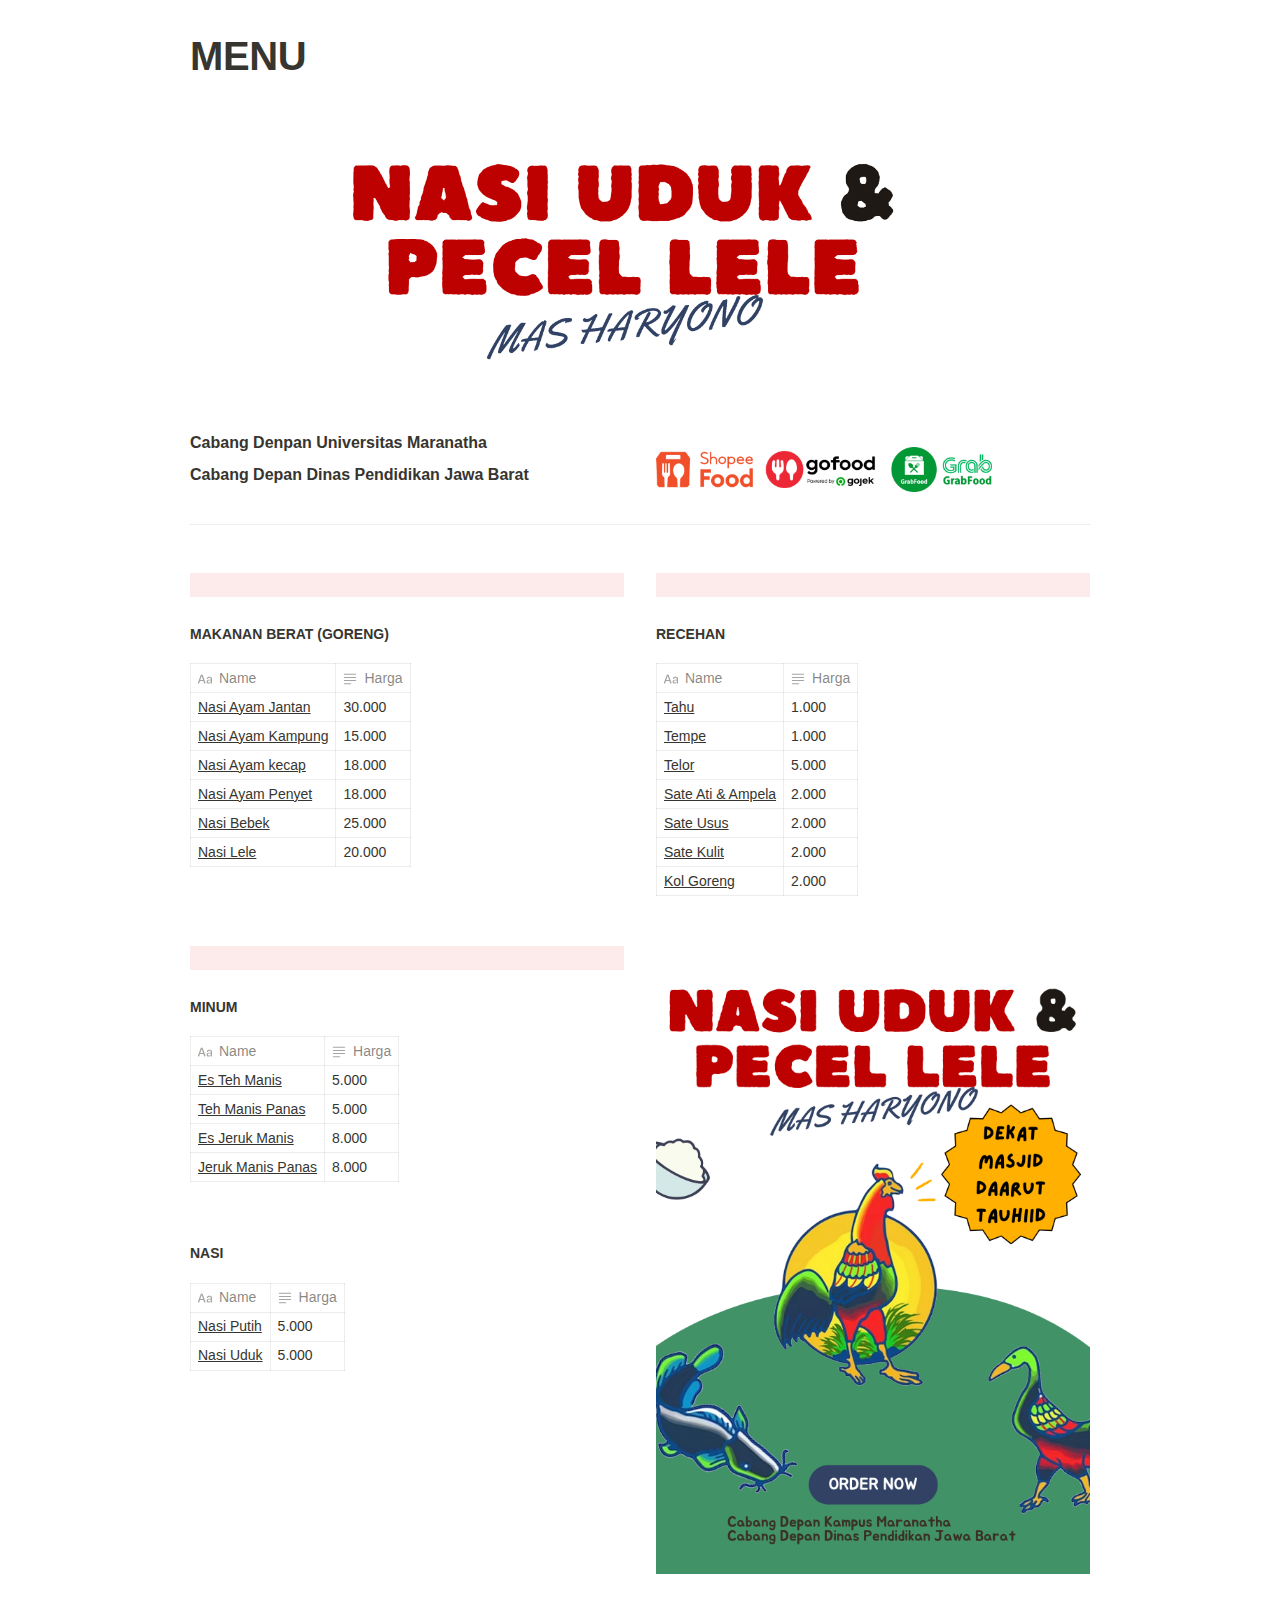
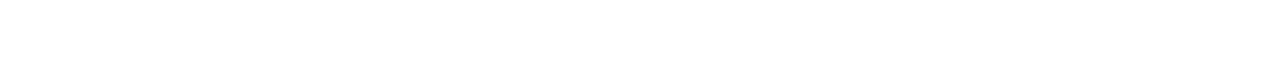
<file: MENU 8d2cb1fc6e0348a18de04d46c4669295.html>
<html><head><meta http-equiv="Content-Type" content="text/html; charset=utf-8"/><title>MENU</title><style>
/* cspell:disable-file */
/* webkit printing magic: print all background colors */
html {
	-webkit-print-color-adjust: exact;
}
* {
	box-sizing: border-box;
	-webkit-print-color-adjust: exact;
}

html,
body {
	margin: 0;
	padding: 0;
}
@media only screen {
	body {
		margin: 2em auto;
		max-width: 900px;
		color: rgb(55, 53, 47);
	}
}

body {
	line-height: 1.5;
	white-space: pre-wrap;
}

a,
a.visited {
	color: inherit;
	text-decoration: underline;
}

.pdf-relative-link-path {
	font-size: 80%;
	color: #444;
}

h1,
h2,
h3 {
	letter-spacing: -0.01em;
	line-height: 1.2;
	font-weight: 600;
	margin-bottom: 0;
}

.page-title {
	font-size: 2.5rem;
	font-weight: 700;
	margin-top: 0;
	margin-bottom: 0.75em;
}

h1 {
	font-size: 1.875rem;
	margin-top: 1.875rem;
}

h2 {
	font-size: 1.5rem;
	margin-top: 1.5rem;
}

h3 {
	font-size: 1.25rem;
	margin-top: 1.25rem;
}

.source {
	border: 1px solid #ddd;
	border-radius: 3px;
	padding: 1.5em;
	word-break: break-all;
}

.callout {
	border-radius: 3px;
	padding: 1rem;
}

figure {
	margin: 1.25em 0;
	page-break-inside: avoid;
}

figcaption {
	opacity: 0.5;
	font-size: 85%;
	margin-top: 0.5em;
}

mark {
	background-color: transparent;
}

.indented {
	padding-left: 1.5em;
}

hr {
	background: transparent;
	display: block;
	width: 100%;
	height: 1px;
	visibility: visible;
	border: none;
	border-bottom: 1px solid rgba(55, 53, 47, 0.09);
}

img {
	max-width: 100%;
}

@media only print {
	img {
		max-height: 100vh;
		object-fit: contain;
	}
}

@page {
	margin: 1in;
}

.collection-content {
	font-size: 0.875rem;
}

.column-list {
	display: flex;
	justify-content: space-between;
}

.column {
	padding: 0 1em;
}

.column:first-child {
	padding-left: 0;
}

.column:last-child {
	padding-right: 0;
}

.table_of_contents-item {
	display: block;
	font-size: 0.875rem;
	line-height: 1.3;
	padding: 0.125rem;
}

.table_of_contents-indent-1 {
	margin-left: 1.5rem;
}

.table_of_contents-indent-2 {
	margin-left: 3rem;
}

.table_of_contents-indent-3 {
	margin-left: 4.5rem;
}

.table_of_contents-link {
	text-decoration: none;
	opacity: 0.7;
	border-bottom: 1px solid rgba(55, 53, 47, 0.18);
}

table,
th,
td {
	border: 1px solid rgba(55, 53, 47, 0.09);
	border-collapse: collapse;
}

table {
	border-left: none;
	border-right: none;
}

th,
td {
	font-weight: normal;
	padding: 0.25em 0.5em;
	line-height: 1.5;
	min-height: 1.5em;
	text-align: left;
}

th {
	color: rgba(55, 53, 47, 0.6);
}

ol,
ul {
	margin: 0;
	margin-block-start: 0.6em;
	margin-block-end: 0.6em;
}

li > ol:first-child,
li > ul:first-child {
	margin-block-start: 0.6em;
}

ul > li {
	list-style: disc;
}

ul.to-do-list {
	padding-inline-start: 0;
}

ul.to-do-list > li {
	list-style: none;
}

.to-do-children-checked {
	text-decoration: line-through;
	opacity: 0.375;
}

ul.toggle > li {
	list-style: none;
}

ul {
	padding-inline-start: 1.7em;
}

ul > li {
	padding-left: 0.1em;
}

ol {
	padding-inline-start: 1.6em;
}

ol > li {
	padding-left: 0.2em;
}

.mono ol {
	padding-inline-start: 2em;
}

.mono ol > li {
	text-indent: -0.4em;
}

.toggle {
	padding-inline-start: 0em;
	list-style-type: none;
}

/* Indent toggle children */
.toggle > li > details {
	padding-left: 1.7em;
}

.toggle > li > details > summary {
	margin-left: -1.1em;
}

.selected-value {
	display: inline-block;
	padding: 0 0.5em;
	background: rgba(206, 205, 202, 0.5);
	border-radius: 3px;
	margin-right: 0.5em;
	margin-top: 0.3em;
	margin-bottom: 0.3em;
	white-space: nowrap;
}

.collection-title {
	display: inline-block;
	margin-right: 1em;
}

.page-description {
    margin-bottom: 2em;
}

.simple-table {
	margin-top: 1em;
	font-size: 0.875rem;
	empty-cells: show;
}
.simple-table td {
	height: 29px;
	min-width: 120px;
}

.simple-table th {
	height: 29px;
	min-width: 120px;
}

.simple-table-header-color {
	background: rgb(247, 246, 243);
	color: black;
}
.simple-table-header {
	font-weight: 500;
}

time {
	opacity: 0.5;
}

.icon {
	display: inline-block;
	max-width: 1.2em;
	max-height: 1.2em;
	text-decoration: none;
	vertical-align: text-bottom;
	margin-right: 0.5em;
}

img.icon {
	border-radius: 3px;
}

.user-icon {
	width: 1.5em;
	height: 1.5em;
	border-radius: 100%;
	margin-right: 0.5rem;
}

.user-icon-inner {
	font-size: 0.8em;
}

.text-icon {
	border: 1px solid #000;
	text-align: center;
}

.page-cover-image {
	display: block;
	object-fit: cover;
	width: 100%;
	max-height: 30vh;
}

.page-header-icon {
	font-size: 3rem;
	margin-bottom: 1rem;
}

.page-header-icon-with-cover {
	margin-top: -0.72em;
	margin-left: 0.07em;
}

.page-header-icon img {
	border-radius: 3px;
}

.link-to-page {
	margin: 1em 0;
	padding: 0;
	border: none;
	font-weight: 500;
}

p > .user {
	opacity: 0.5;
}

td > .user,
td > time {
	white-space: nowrap;
}

input[type="checkbox"] {
	transform: scale(1.5);
	margin-right: 0.6em;
	vertical-align: middle;
}

p {
	margin-top: 0.5em;
	margin-bottom: 0.5em;
}

.image {
	border: none;
	margin: 1.5em 0;
	padding: 0;
	border-radius: 0;
	text-align: center;
}

.code,
code {
	background: rgba(135, 131, 120, 0.15);
	border-radius: 3px;
	padding: 0.2em 0.4em;
	border-radius: 3px;
	font-size: 85%;
	tab-size: 2;
}

code {
	color: #eb5757;
}

.code {
	padding: 1.5em 1em;
}

.code-wrap {
	white-space: pre-wrap;
	word-break: break-all;
}

.code > code {
	background: none;
	padding: 0;
	font-size: 100%;
	color: inherit;
}

blockquote {
	font-size: 1.25em;
	margin: 1em 0;
	padding-left: 1em;
	border-left: 3px solid rgb(55, 53, 47);
}

.bookmark {
	text-decoration: none;
	max-height: 8em;
	padding: 0;
	display: flex;
	width: 100%;
	align-items: stretch;
}

.bookmark-title {
	font-size: 0.85em;
	overflow: hidden;
	text-overflow: ellipsis;
	height: 1.75em;
	white-space: nowrap;
}

.bookmark-text {
	display: flex;
	flex-direction: column;
}

.bookmark-info {
	flex: 4 1 180px;
	padding: 12px 14px 14px;
	display: flex;
	flex-direction: column;
	justify-content: space-between;
}

.bookmark-image {
	width: 33%;
	flex: 1 1 180px;
	display: block;
	position: relative;
	object-fit: cover;
	border-radius: 1px;
}

.bookmark-description {
	color: rgba(55, 53, 47, 0.6);
	font-size: 0.75em;
	overflow: hidden;
	max-height: 4.5em;
	word-break: break-word;
}

.bookmark-href {
	font-size: 0.75em;
	margin-top: 0.25em;
}

.sans { font-family: ui-sans-serif, -apple-system, BlinkMacSystemFont, "Segoe UI", Helvetica, "Apple Color Emoji", Arial, sans-serif, "Segoe UI Emoji", "Segoe UI Symbol"; }
.code { font-family: "SFMono-Regular", Menlo, Consolas, "PT Mono", "Liberation Mono", Courier, monospace; }
.serif { font-family: Lyon-Text, Georgia, ui-serif, serif; }
.mono { font-family: iawriter-mono, Nitti, Menlo, Courier, monospace; }
.pdf .sans { font-family: Inter, ui-sans-serif, -apple-system, BlinkMacSystemFont, "Segoe UI", Helvetica, "Apple Color Emoji", Arial, sans-serif, "Segoe UI Emoji", "Segoe UI Symbol", 'Twemoji', 'Noto Color Emoji', 'Noto Sans CJK JP'; }
.pdf:lang(zh-CN) .sans { font-family: Inter, ui-sans-serif, -apple-system, BlinkMacSystemFont, "Segoe UI", Helvetica, "Apple Color Emoji", Arial, sans-serif, "Segoe UI Emoji", "Segoe UI Symbol", 'Twemoji', 'Noto Color Emoji', 'Noto Sans CJK SC'; }
.pdf:lang(zh-TW) .sans { font-family: Inter, ui-sans-serif, -apple-system, BlinkMacSystemFont, "Segoe UI", Helvetica, "Apple Color Emoji", Arial, sans-serif, "Segoe UI Emoji", "Segoe UI Symbol", 'Twemoji', 'Noto Color Emoji', 'Noto Sans CJK TC'; }
.pdf:lang(ko-KR) .sans { font-family: Inter, ui-sans-serif, -apple-system, BlinkMacSystemFont, "Segoe UI", Helvetica, "Apple Color Emoji", Arial, sans-serif, "Segoe UI Emoji", "Segoe UI Symbol", 'Twemoji', 'Noto Color Emoji', 'Noto Sans CJK KR'; }
.pdf .code { font-family: Source Code Pro, "SFMono-Regular", Menlo, Consolas, "PT Mono", "Liberation Mono", Courier, monospace, 'Twemoji', 'Noto Color Emoji', 'Noto Sans Mono CJK JP'; }
.pdf:lang(zh-CN) .code { font-family: Source Code Pro, "SFMono-Regular", Menlo, Consolas, "PT Mono", "Liberation Mono", Courier, monospace, 'Twemoji', 'Noto Color Emoji', 'Noto Sans Mono CJK SC'; }
.pdf:lang(zh-TW) .code { font-family: Source Code Pro, "SFMono-Regular", Menlo, Consolas, "PT Mono", "Liberation Mono", Courier, monospace, 'Twemoji', 'Noto Color Emoji', 'Noto Sans Mono CJK TC'; }
.pdf:lang(ko-KR) .code { font-family: Source Code Pro, "SFMono-Regular", Menlo, Consolas, "PT Mono", "Liberation Mono", Courier, monospace, 'Twemoji', 'Noto Color Emoji', 'Noto Sans Mono CJK KR'; }
.pdf .serif { font-family: PT Serif, Lyon-Text, Georgia, ui-serif, serif, 'Twemoji', 'Noto Color Emoji', 'Noto Serif CJK JP'; }
.pdf:lang(zh-CN) .serif { font-family: PT Serif, Lyon-Text, Georgia, ui-serif, serif, 'Twemoji', 'Noto Color Emoji', 'Noto Serif CJK SC'; }
.pdf:lang(zh-TW) .serif { font-family: PT Serif, Lyon-Text, Georgia, ui-serif, serif, 'Twemoji', 'Noto Color Emoji', 'Noto Serif CJK TC'; }
.pdf:lang(ko-KR) .serif { font-family: PT Serif, Lyon-Text, Georgia, ui-serif, serif, 'Twemoji', 'Noto Color Emoji', 'Noto Serif CJK KR'; }
.pdf .mono { font-family: PT Mono, iawriter-mono, Nitti, Menlo, Courier, monospace, 'Twemoji', 'Noto Color Emoji', 'Noto Sans Mono CJK JP'; }
.pdf:lang(zh-CN) .mono { font-family: PT Mono, iawriter-mono, Nitti, Menlo, Courier, monospace, 'Twemoji', 'Noto Color Emoji', 'Noto Sans Mono CJK SC'; }
.pdf:lang(zh-TW) .mono { font-family: PT Mono, iawriter-mono, Nitti, Menlo, Courier, monospace, 'Twemoji', 'Noto Color Emoji', 'Noto Sans Mono CJK TC'; }
.pdf:lang(ko-KR) .mono { font-family: PT Mono, iawriter-mono, Nitti, Menlo, Courier, monospace, 'Twemoji', 'Noto Color Emoji', 'Noto Sans Mono CJK KR'; }
.highlight-default {
	color: rgba(55, 53, 47, 1);
}
.highlight-gray {
	color: rgba(120, 119, 116, 1);
	fill: rgba(120, 119, 116, 1);
}
.highlight-brown {
	color: rgba(159, 107, 83, 1);
	fill: rgba(159, 107, 83, 1);
}
.highlight-orange {
	color: rgba(217, 115, 13, 1);
	fill: rgba(217, 115, 13, 1);
}
.highlight-yellow {
	color: rgba(203, 145, 47, 1);
	fill: rgba(203, 145, 47, 1);
}
.highlight-teal {
	color: rgba(68, 131, 97, 1);
	fill: rgba(68, 131, 97, 1);
}
.highlight-blue {
	color: rgba(51, 126, 169, 1);
	fill: rgba(51, 126, 169, 1);
}
.highlight-purple {
	color: rgba(144, 101, 176, 1);
	fill: rgba(144, 101, 176, 1);
}
.highlight-pink {
	color: rgba(193, 76, 138, 1);
	fill: rgba(193, 76, 138, 1);
}
.highlight-red {
	color: rgba(212, 76, 71, 1);
	fill: rgba(212, 76, 71, 1);
}
.highlight-gray_background {
	background: rgba(241, 241, 239, 1);
}
.highlight-brown_background {
	background: rgba(244, 238, 238, 1);
}
.highlight-orange_background {
	background: rgba(251, 236, 221, 1);
}
.highlight-yellow_background {
	background: rgba(251, 243, 219, 1);
}
.highlight-teal_background {
	background: rgba(237, 243, 236, 1);
}
.highlight-blue_background {
	background: rgba(231, 243, 248, 1);
}
.highlight-purple_background {
	background: rgba(244, 240, 247, 0.8);
}
.highlight-pink_background {
	background: rgba(249, 238, 243, 0.8);
}
.highlight-red_background {
	background: rgba(253, 235, 236, 1);
}
.block-color-default {
	color: inherit;
	fill: inherit;
}
.block-color-gray {
	color: rgba(120, 119, 116, 1);
	fill: rgba(120, 119, 116, 1);
}
.block-color-brown {
	color: rgba(159, 107, 83, 1);
	fill: rgba(159, 107, 83, 1);
}
.block-color-orange {
	color: rgba(217, 115, 13, 1);
	fill: rgba(217, 115, 13, 1);
}
.block-color-yellow {
	color: rgba(203, 145, 47, 1);
	fill: rgba(203, 145, 47, 1);
}
.block-color-teal {
	color: rgba(68, 131, 97, 1);
	fill: rgba(68, 131, 97, 1);
}
.block-color-blue {
	color: rgba(51, 126, 169, 1);
	fill: rgba(51, 126, 169, 1);
}
.block-color-purple {
	color: rgba(144, 101, 176, 1);
	fill: rgba(144, 101, 176, 1);
}
.block-color-pink {
	color: rgba(193, 76, 138, 1);
	fill: rgba(193, 76, 138, 1);
}
.block-color-red {
	color: rgba(212, 76, 71, 1);
	fill: rgba(212, 76, 71, 1);
}
.block-color-gray_background {
	background: rgba(241, 241, 239, 1);
}
.block-color-brown_background {
	background: rgba(244, 238, 238, 1);
}
.block-color-orange_background {
	background: rgba(251, 236, 221, 1);
}
.block-color-yellow_background {
	background: rgba(251, 243, 219, 1);
}
.block-color-teal_background {
	background: rgba(237, 243, 236, 1);
}
.block-color-blue_background {
	background: rgba(231, 243, 248, 1);
}
.block-color-purple_background {
	background: rgba(244, 240, 247, 0.8);
}
.block-color-pink_background {
	background: rgba(249, 238, 243, 0.8);
}
.block-color-red_background {
	background: rgba(253, 235, 236, 1);
}
.select-value-color-interactiveBlue { background-color: rgba(35, 131, 226, .07); }
.select-value-color-pink { background-color: rgba(245, 224, 233, 1); }
.select-value-color-purple { background-color: rgba(232, 222, 238, 1); }
.select-value-color-green { background-color: rgba(219, 237, 219, 1); }
.select-value-color-gray { background-color: rgba(227, 226, 224, 1); }
.select-value-color-translucentGray { background-color: rgba(255, 255, 255, 0.0375); }
.select-value-color-orange { background-color: rgba(250, 222, 201, 1); }
.select-value-color-brown { background-color: rgba(238, 224, 218, 1); }
.select-value-color-red { background-color: rgba(255, 226, 221, 1); }
.select-value-color-yellow { background-color: rgba(253, 236, 200, 1); }
.select-value-color-blue { background-color: rgba(211, 229, 239, 1); }
.select-value-color-pageGlass { background-color: undefined; }
.select-value-color-washGlass { background-color: undefined; }

.checkbox {
	display: inline-flex;
	vertical-align: text-bottom;
	width: 16;
	height: 16;
	background-size: 16px;
	margin-left: 2px;
	margin-right: 5px;
}

.checkbox-on {
	background-image: url("data:image/svg+xml;charset=UTF-8,%3Csvg%20width%3D%2216%22%20height%3D%2216%22%20viewBox%3D%220%200%2016%2016%22%20fill%3D%22none%22%20xmlns%3D%22http%3A%2F%2Fwww.w3.org%2F2000%2Fsvg%22%3E%0A%3Crect%20width%3D%2216%22%20height%3D%2216%22%20fill%3D%22%2358A9D7%22%2F%3E%0A%3Cpath%20d%3D%22M6.71429%2012.2852L14%204.9995L12.7143%203.71436L6.71429%209.71378L3.28571%206.2831L2%207.57092L6.71429%2012.2852Z%22%20fill%3D%22white%22%2F%3E%0A%3C%2Fsvg%3E");
}

.checkbox-off {
	background-image: url("data:image/svg+xml;charset=UTF-8,%3Csvg%20width%3D%2216%22%20height%3D%2216%22%20viewBox%3D%220%200%2016%2016%22%20fill%3D%22none%22%20xmlns%3D%22http%3A%2F%2Fwww.w3.org%2F2000%2Fsvg%22%3E%0A%3Crect%20x%3D%220.75%22%20y%3D%220.75%22%20width%3D%2214.5%22%20height%3D%2214.5%22%20fill%3D%22white%22%20stroke%3D%22%2336352F%22%20stroke-width%3D%221.5%22%2F%3E%0A%3C%2Fsvg%3E");
}
	
</style></head><body><article id="8d2cb1fc-6e03-48a1-8de0-4d46c4669295" class="page sans"><header><h1 class="page-title">MENU</h1><p class="page-description"></p></header><div class="page-body"><figure id="eb1925e6-df9a-488d-98e0-33eecc5505ab" class="image"><a href="MENU%208d2cb1fc6e0348a18de04d46c4669295/head.png"><img style="width:2894px" src="MENU%208d2cb1fc6e0348a18de04d46c4669295/head.png"/></a></figure><div id="3499f2da-5877-4272-9c54-d91d0a1eb9e0" class="column-list"><div id="e61712d4-c7db-45fd-bfff-d8da7adc4b8f" style="width:50%" class="column"><p id="c00a9396-e79d-47c2-93d8-07face19e8bb" class="block-color-default">
</p><p id="27e630d2-9c78-49b7-b38a-969c9328a059" class=""><strong>Cabang Denpan Universitas Maranatha</strong></p><p id="092296f7-6e81-4cde-8b4e-6bd8d9e6b9d4" class=""><strong>Cabang Depan Dinas Pendidikan Jawa Barat</strong></p></div><div id="c6be442e-cd8d-49f9-bf33-69dc8dac19f9" style="width:50%" class="column"><p id="61cd4a57-4067-40d3-9aa8-e83398953c20" class="block-color-default">
</p><figure id="12e18ccb-c15f-4be3-b001-f82a586d4460" class="image" style="text-align:left"><a href="MENU%208d2cb1fc6e0348a18de04d46c4669295/logo-food-delivery-1024x138.png"><img style="width:336px" src="MENU%208d2cb1fc6e0348a18de04d46c4669295/logo-food-delivery-1024x138.png"/></a></figure></div></div><hr id="3aadea2f-61a5-4db8-a37c-8bc944cfec42"/><p id="e0d707e4-160f-4d79-b31e-e3195e1dc579" class="">
</p><div id="7c442bc6-1d20-4acb-b0a3-3fa9dc3f1c9a" class="column-list"><div id="51b2d78a-599e-4982-9c54-980105d1169e" style="width:50%" class="column"><p id="2bf97970-f3a8-4516-860f-24baa0c06488" class="block-color-red_background">
</p><div id="8106bd8b-eeb6-4a4e-a0a4-b06e6f45e4e7" class="collection-content"><h4 class="collection-title">MAKANAN BERAT (GORENG)  </h4><table class="collection-content"><thead><tr><th><span class="icon property-icon"><svg role="graphics-symbol" viewBox="0 0 16 16" style="width:14px;height:14px;display:block;fill:rgba(55, 53, 47, 0.45);flex-shrink:0" class="typesTitle"><path d="M0.637695 13.1914C1.0957 13.1914 1.32812 13 1.47852 12.5215L2.24414 10.3887H6.14746L6.90625 12.5215C7.05664 13 7.2959 13.1914 7.74707 13.1914C8.22559 13.1914 8.5332 12.9043 8.5332 12.4531C8.5332 12.2891 8.50586 12.1523 8.44434 11.9678L5.41602 3.79199C5.2041 3.21777 4.82129 2.9375 4.19922 2.9375C3.60449 2.9375 3.21484 3.21777 3.0166 3.78516L-0.0322266 12.002C-0.09375 12.1797 -0.121094 12.3232 -0.121094 12.4668C-0.121094 12.918 0.166016 13.1914 0.637695 13.1914ZM2.63379 9.12402L4.17871 4.68066H4.21973L5.76465 9.12402H2.63379ZM12.2793 13.2324C13.3115 13.2324 14.2891 12.6787 14.7129 11.8037H14.7402V12.5762C14.7471 12.9863 15.0273 13.2393 15.4238 13.2393C15.834 13.2393 16.1143 12.9795 16.1143 12.5215V8.00977C16.1143 6.49902 14.9658 5.52148 13.1543 5.52148C11.7666 5.52148 10.6592 6.08887 10.2695 6.99121C10.1943 7.15527 10.1533 7.3125 10.1533 7.46289C10.1533 7.81152 10.4062 8.04395 10.7686 8.04395C11.0215 8.04395 11.2129 7.94824 11.3496 7.73633C11.7529 6.99121 12.2861 6.65625 13.1064 6.65625C14.0977 6.65625 14.6992 7.20996 14.6992 8.1123V8.67285L12.5664 8.7959C10.7686 8.8916 9.77734 9.69824 9.77734 11.0107C9.77734 12.3369 10.8096 13.2324 12.2793 13.2324ZM12.6621 12.1387C11.8008 12.1387 11.2129 11.667 11.2129 10.9561C11.2129 10.2725 11.7598 9.82129 12.7578 9.75977L14.6992 9.62988V10.3203C14.6992 11.3457 13.7969 12.1387 12.6621 12.1387Z"></path></svg></span>Name</th><th><span class="icon property-icon"><svg role="graphics-symbol" viewBox="0 0 16 16" style="width:14px;height:14px;display:block;fill:rgba(55, 53, 47, 0.45);flex-shrink:0" class="typesText"><path d="M1.56738 3.25879H14.4258C14.7676 3.25879 15.0479 2.97852 15.0479 2.63672C15.0479 2.29492 14.7744 2.02148 14.4258 2.02148H1.56738C1.21875 2.02148 0.952148 2.29492 0.952148 2.63672C0.952148 2.97852 1.22559 3.25879 1.56738 3.25879ZM1.56738 6.84082H14.4258C14.7676 6.84082 15.0479 6.56055 15.0479 6.21875C15.0479 5.87695 14.7744 5.60352 14.4258 5.60352H1.56738C1.21875 5.60352 0.952148 5.87695 0.952148 6.21875C0.952148 6.56055 1.22559 6.84082 1.56738 6.84082ZM1.56738 10.4229H14.4258C14.7676 10.4229 15.0479 10.1426 15.0479 9.80078C15.0479 9.45898 14.7744 9.18555 14.4258 9.18555H1.56738C1.21875 9.18555 0.952148 9.45898 0.952148 9.80078C0.952148 10.1426 1.22559 10.4229 1.56738 10.4229ZM1.56738 14.0049H8.75879C9.10059 14.0049 9.38086 13.7246 9.38086 13.3828C9.38086 13.041 9.10742 12.7676 8.75879 12.7676H1.56738C1.21875 12.7676 0.952148 13.041 0.952148 13.3828C0.952148 13.7246 1.22559 14.0049 1.56738 14.0049Z"></path></svg></span>Harga</th></tr></thead><tbody><tr id="73a2c9ba-f40f-4aac-8236-06eaab7246e0"><td class="cell-title"><a href="https://www.notion.so/Nasi-Ayam-Jantan-73a2c9baf40f4aac823606eaab7246e0?pvs=21">Nasi Ayam Jantan   </a></td><td class="cell-WxXI">30.000</td></tr><tr id="fe81a342-ca09-49ae-97ac-21f4668d08cc"><td class="cell-title"><a href="https://www.notion.so/Nasi-Ayam-Kampung-fe81a342ca0949ae97ac21f4668d08cc?pvs=21">Nasi Ayam Kampung</a></td><td class="cell-WxXI">15.000</td></tr><tr id="579a7303-3e0d-4bed-a58a-eea8167e3dd3"><td class="cell-title"><a href="https://www.notion.so/Nasi-Ayam-kecap-579a73033e0d4beda58aeea8167e3dd3?pvs=21">Nasi Ayam kecap</a></td><td class="cell-WxXI">18.000</td></tr><tr id="9f360003-8210-4a51-8fbf-7a614eff8753"><td class="cell-title"><a href="https://www.notion.so/Nasi-Ayam-Penyet-9f36000382104a518fbf7a614eff8753?pvs=21">Nasi Ayam Penyet</a></td><td class="cell-WxXI">18.000</td></tr><tr id="6568bf06-3457-4935-ba5c-7fbf0ef6b460"><td class="cell-title"><a href="https://www.notion.so/Nasi-Bebek-6568bf0634574935ba5c7fbf0ef6b460?pvs=21">Nasi Bebek</a></td><td class="cell-WxXI">25.000</td></tr><tr id="112bd8ef-76b9-44af-a056-44e9e8bfa646"><td class="cell-title"><a href="https://www.notion.so/Nasi-Lele-112bd8ef76b944afa05644e9e8bfa646?pvs=21">Nasi Lele</a></td><td class="cell-WxXI">20.000</td></tr></tbody></table><br/><br/></div></div><div id="a51d98c7-62af-4942-8720-676a2c828db8" style="width:50%" class="column"><p id="f5c67ef3-bc5d-4897-aca1-b25548e037e5" class="block-color-red_background">
</p><div id="d372a38b-4921-40d9-89ae-7b5865a862ec" class="collection-content"><h4 class="collection-title">RECEHAN</h4><table class="collection-content"><thead><tr><th><span class="icon property-icon"><svg role="graphics-symbol" viewBox="0 0 16 16" style="width:14px;height:14px;display:block;fill:rgba(55, 53, 47, 0.45);flex-shrink:0" class="typesTitle"><path d="M0.637695 13.1914C1.0957 13.1914 1.32812 13 1.47852 12.5215L2.24414 10.3887H6.14746L6.90625 12.5215C7.05664 13 7.2959 13.1914 7.74707 13.1914C8.22559 13.1914 8.5332 12.9043 8.5332 12.4531C8.5332 12.2891 8.50586 12.1523 8.44434 11.9678L5.41602 3.79199C5.2041 3.21777 4.82129 2.9375 4.19922 2.9375C3.60449 2.9375 3.21484 3.21777 3.0166 3.78516L-0.0322266 12.002C-0.09375 12.1797 -0.121094 12.3232 -0.121094 12.4668C-0.121094 12.918 0.166016 13.1914 0.637695 13.1914ZM2.63379 9.12402L4.17871 4.68066H4.21973L5.76465 9.12402H2.63379ZM12.2793 13.2324C13.3115 13.2324 14.2891 12.6787 14.7129 11.8037H14.7402V12.5762C14.7471 12.9863 15.0273 13.2393 15.4238 13.2393C15.834 13.2393 16.1143 12.9795 16.1143 12.5215V8.00977C16.1143 6.49902 14.9658 5.52148 13.1543 5.52148C11.7666 5.52148 10.6592 6.08887 10.2695 6.99121C10.1943 7.15527 10.1533 7.3125 10.1533 7.46289C10.1533 7.81152 10.4062 8.04395 10.7686 8.04395C11.0215 8.04395 11.2129 7.94824 11.3496 7.73633C11.7529 6.99121 12.2861 6.65625 13.1064 6.65625C14.0977 6.65625 14.6992 7.20996 14.6992 8.1123V8.67285L12.5664 8.7959C10.7686 8.8916 9.77734 9.69824 9.77734 11.0107C9.77734 12.3369 10.8096 13.2324 12.2793 13.2324ZM12.6621 12.1387C11.8008 12.1387 11.2129 11.667 11.2129 10.9561C11.2129 10.2725 11.7598 9.82129 12.7578 9.75977L14.6992 9.62988V10.3203C14.6992 11.3457 13.7969 12.1387 12.6621 12.1387Z"></path></svg></span>Name</th><th><span class="icon property-icon"><svg role="graphics-symbol" viewBox="0 0 16 16" style="width:14px;height:14px;display:block;fill:rgba(55, 53, 47, 0.45);flex-shrink:0" class="typesText"><path d="M1.56738 3.25879H14.4258C14.7676 3.25879 15.0479 2.97852 15.0479 2.63672C15.0479 2.29492 14.7744 2.02148 14.4258 2.02148H1.56738C1.21875 2.02148 0.952148 2.29492 0.952148 2.63672C0.952148 2.97852 1.22559 3.25879 1.56738 3.25879ZM1.56738 6.84082H14.4258C14.7676 6.84082 15.0479 6.56055 15.0479 6.21875C15.0479 5.87695 14.7744 5.60352 14.4258 5.60352H1.56738C1.21875 5.60352 0.952148 5.87695 0.952148 6.21875C0.952148 6.56055 1.22559 6.84082 1.56738 6.84082ZM1.56738 10.4229H14.4258C14.7676 10.4229 15.0479 10.1426 15.0479 9.80078C15.0479 9.45898 14.7744 9.18555 14.4258 9.18555H1.56738C1.21875 9.18555 0.952148 9.45898 0.952148 9.80078C0.952148 10.1426 1.22559 10.4229 1.56738 10.4229ZM1.56738 14.0049H8.75879C9.10059 14.0049 9.38086 13.7246 9.38086 13.3828C9.38086 13.041 9.10742 12.7676 8.75879 12.7676H1.56738C1.21875 12.7676 0.952148 13.041 0.952148 13.3828C0.952148 13.7246 1.22559 14.0049 1.56738 14.0049Z"></path></svg></span>Harga</th></tr></thead><tbody><tr id="92e2bda8-d90c-4965-b73e-01ad1afdabca"><td class="cell-title"><a href="https://www.notion.so/Tahu-92e2bda8d90c4965b73e01ad1afdabca?pvs=21">Tahu</a></td><td class="cell-Z&gt;U}">1.000</td></tr><tr id="eb149bd0-4de4-48fc-8f8e-51d39f5842a4"><td class="cell-title"><a href="https://www.notion.so/Tempe-eb149bd04de448fc8f8e51d39f5842a4?pvs=21">Tempe</a></td><td class="cell-Z&gt;U}">1.000</td></tr><tr id="bc8fbd7b-9c01-41d7-bba2-e2e077593558"><td class="cell-title"><a href="https://www.notion.so/Telor-bc8fbd7b9c0141d7bba2e2e077593558?pvs=21">Telor</a></td><td class="cell-Z&gt;U}">5.000</td></tr><tr id="cb177c22-9ed6-4202-ab7f-e51a2e71c6d1"><td class="cell-title"><a href="https://www.notion.so/Sate-Ati-Ampela-cb177c229ed64202ab7fe51a2e71c6d1?pvs=21">Sate Ati &amp; Ampela</a></td><td class="cell-Z&gt;U}">2.000</td></tr><tr id="18838239-e9e1-493e-8451-a5c637d8893c"><td class="cell-title"><a href="https://www.notion.so/Sate-Usus-18838239e9e1493e8451a5c637d8893c?pvs=21">Sate Usus</a></td><td class="cell-Z&gt;U}">2.000</td></tr><tr id="cb510849-5b3f-41f6-a68f-d1346783e736"><td class="cell-title"><a href="https://www.notion.so/Sate-Kulit-cb5108495b3f41f6a68fd1346783e736?pvs=21">Sate Kulit</a></td><td class="cell-Z&gt;U}">2.000</td></tr><tr id="a7578043-2a66-43a9-917e-009681ddaced"><td class="cell-title"><a href="https://www.notion.so/Kol-Goreng-a75780432a6643a9917e009681ddaced?pvs=21">Kol Goreng</a></td><td class="cell-Z&gt;U}">2.000</td></tr></tbody></table><br/><br/></div></div></div><div id="c208aaf4-5b4e-4ff7-9a1a-f35c7457233d" class="column-list"><div id="88b68223-f5fb-449e-b5d4-9cb732bda3ba" style="width:50%" class="column"><p id="8d9282c7-3c4c-4307-abca-236f1da98b23" class="block-color-red_background">
</p><div id="4d37933e-644d-4542-928d-9e2fc5841082" class="collection-content"><h4 class="collection-title">MINUM</h4><table class="collection-content"><thead><tr><th><span class="icon property-icon"><svg role="graphics-symbol" viewBox="0 0 16 16" style="width:14px;height:14px;display:block;fill:rgba(55, 53, 47, 0.45);flex-shrink:0" class="typesTitle"><path d="M0.637695 13.1914C1.0957 13.1914 1.32812 13 1.47852 12.5215L2.24414 10.3887H6.14746L6.90625 12.5215C7.05664 13 7.2959 13.1914 7.74707 13.1914C8.22559 13.1914 8.5332 12.9043 8.5332 12.4531C8.5332 12.2891 8.50586 12.1523 8.44434 11.9678L5.41602 3.79199C5.2041 3.21777 4.82129 2.9375 4.19922 2.9375C3.60449 2.9375 3.21484 3.21777 3.0166 3.78516L-0.0322266 12.002C-0.09375 12.1797 -0.121094 12.3232 -0.121094 12.4668C-0.121094 12.918 0.166016 13.1914 0.637695 13.1914ZM2.63379 9.12402L4.17871 4.68066H4.21973L5.76465 9.12402H2.63379ZM12.2793 13.2324C13.3115 13.2324 14.2891 12.6787 14.7129 11.8037H14.7402V12.5762C14.7471 12.9863 15.0273 13.2393 15.4238 13.2393C15.834 13.2393 16.1143 12.9795 16.1143 12.5215V8.00977C16.1143 6.49902 14.9658 5.52148 13.1543 5.52148C11.7666 5.52148 10.6592 6.08887 10.2695 6.99121C10.1943 7.15527 10.1533 7.3125 10.1533 7.46289C10.1533 7.81152 10.4062 8.04395 10.7686 8.04395C11.0215 8.04395 11.2129 7.94824 11.3496 7.73633C11.7529 6.99121 12.2861 6.65625 13.1064 6.65625C14.0977 6.65625 14.6992 7.20996 14.6992 8.1123V8.67285L12.5664 8.7959C10.7686 8.8916 9.77734 9.69824 9.77734 11.0107C9.77734 12.3369 10.8096 13.2324 12.2793 13.2324ZM12.6621 12.1387C11.8008 12.1387 11.2129 11.667 11.2129 10.9561C11.2129 10.2725 11.7598 9.82129 12.7578 9.75977L14.6992 9.62988V10.3203C14.6992 11.3457 13.7969 12.1387 12.6621 12.1387Z"></path></svg></span>Name</th><th><span class="icon property-icon"><svg role="graphics-symbol" viewBox="0 0 16 16" style="width:14px;height:14px;display:block;fill:rgba(55, 53, 47, 0.45);flex-shrink:0" class="typesText"><path d="M1.56738 3.25879H14.4258C14.7676 3.25879 15.0479 2.97852 15.0479 2.63672C15.0479 2.29492 14.7744 2.02148 14.4258 2.02148H1.56738C1.21875 2.02148 0.952148 2.29492 0.952148 2.63672C0.952148 2.97852 1.22559 3.25879 1.56738 3.25879ZM1.56738 6.84082H14.4258C14.7676 6.84082 15.0479 6.56055 15.0479 6.21875C15.0479 5.87695 14.7744 5.60352 14.4258 5.60352H1.56738C1.21875 5.60352 0.952148 5.87695 0.952148 6.21875C0.952148 6.56055 1.22559 6.84082 1.56738 6.84082ZM1.56738 10.4229H14.4258C14.7676 10.4229 15.0479 10.1426 15.0479 9.80078C15.0479 9.45898 14.7744 9.18555 14.4258 9.18555H1.56738C1.21875 9.18555 0.952148 9.45898 0.952148 9.80078C0.952148 10.1426 1.22559 10.4229 1.56738 10.4229ZM1.56738 14.0049H8.75879C9.10059 14.0049 9.38086 13.7246 9.38086 13.3828C9.38086 13.041 9.10742 12.7676 8.75879 12.7676H1.56738C1.21875 12.7676 0.952148 13.041 0.952148 13.3828C0.952148 13.7246 1.22559 14.0049 1.56738 14.0049Z"></path></svg></span>Harga</th></tr></thead><tbody><tr id="611e9492-e81e-4734-ba72-1e183e92d229"><td class="cell-title"><a href="https://www.notion.so/Es-Teh-Manis-611e9492e81e4734ba721e183e92d229?pvs=21">Es Teh Manis</a></td><td class="cell-MLLo">5.000</td></tr><tr id="742ded22-10aa-4e6a-97e0-a4b3411c6e5d"><td class="cell-title"><a href="https://www.notion.so/Teh-Manis-Panas-742ded2210aa4e6a97e0a4b3411c6e5d?pvs=21">Teh Manis Panas</a></td><td class="cell-MLLo">5.000</td></tr><tr id="471e11c1-826d-451d-9d3e-ad73aeca377c"><td class="cell-title"><a href="https://www.notion.so/Es-Jeruk-Manis-471e11c1826d451d9d3ead73aeca377c?pvs=21">Es Jeruk Manis</a></td><td class="cell-MLLo">8.000</td></tr><tr id="df09e606-d2f1-4264-99c0-b9304d0f7296"><td class="cell-title"><a href="https://www.notion.so/Jeruk-Manis-Panas-df09e606d2f1426499c0b9304d0f7296?pvs=21">Jeruk Manis Panas</a></td><td class="cell-MLLo">8.000</td></tr></tbody></table><br/><br/></div><div id="d3e5e3f9-15be-45bc-a8b6-f771aec087aa" class="collection-content"><h4 class="collection-title">NASI</h4><table class="collection-content"><thead><tr><th><span class="icon property-icon"><svg role="graphics-symbol" viewBox="0 0 16 16" style="width:14px;height:14px;display:block;fill:rgba(55, 53, 47, 0.45);flex-shrink:0" class="typesTitle"><path d="M0.637695 13.1914C1.0957 13.1914 1.32812 13 1.47852 12.5215L2.24414 10.3887H6.14746L6.90625 12.5215C7.05664 13 7.2959 13.1914 7.74707 13.1914C8.22559 13.1914 8.5332 12.9043 8.5332 12.4531C8.5332 12.2891 8.50586 12.1523 8.44434 11.9678L5.41602 3.79199C5.2041 3.21777 4.82129 2.9375 4.19922 2.9375C3.60449 2.9375 3.21484 3.21777 3.0166 3.78516L-0.0322266 12.002C-0.09375 12.1797 -0.121094 12.3232 -0.121094 12.4668C-0.121094 12.918 0.166016 13.1914 0.637695 13.1914ZM2.63379 9.12402L4.17871 4.68066H4.21973L5.76465 9.12402H2.63379ZM12.2793 13.2324C13.3115 13.2324 14.2891 12.6787 14.7129 11.8037H14.7402V12.5762C14.7471 12.9863 15.0273 13.2393 15.4238 13.2393C15.834 13.2393 16.1143 12.9795 16.1143 12.5215V8.00977C16.1143 6.49902 14.9658 5.52148 13.1543 5.52148C11.7666 5.52148 10.6592 6.08887 10.2695 6.99121C10.1943 7.15527 10.1533 7.3125 10.1533 7.46289C10.1533 7.81152 10.4062 8.04395 10.7686 8.04395C11.0215 8.04395 11.2129 7.94824 11.3496 7.73633C11.7529 6.99121 12.2861 6.65625 13.1064 6.65625C14.0977 6.65625 14.6992 7.20996 14.6992 8.1123V8.67285L12.5664 8.7959C10.7686 8.8916 9.77734 9.69824 9.77734 11.0107C9.77734 12.3369 10.8096 13.2324 12.2793 13.2324ZM12.6621 12.1387C11.8008 12.1387 11.2129 11.667 11.2129 10.9561C11.2129 10.2725 11.7598 9.82129 12.7578 9.75977L14.6992 9.62988V10.3203C14.6992 11.3457 13.7969 12.1387 12.6621 12.1387Z"></path></svg></span>Name</th><th><span class="icon property-icon"><svg role="graphics-symbol" viewBox="0 0 16 16" style="width:14px;height:14px;display:block;fill:rgba(55, 53, 47, 0.45);flex-shrink:0" class="typesText"><path d="M1.56738 3.25879H14.4258C14.7676 3.25879 15.0479 2.97852 15.0479 2.63672C15.0479 2.29492 14.7744 2.02148 14.4258 2.02148H1.56738C1.21875 2.02148 0.952148 2.29492 0.952148 2.63672C0.952148 2.97852 1.22559 3.25879 1.56738 3.25879ZM1.56738 6.84082H14.4258C14.7676 6.84082 15.0479 6.56055 15.0479 6.21875C15.0479 5.87695 14.7744 5.60352 14.4258 5.60352H1.56738C1.21875 5.60352 0.952148 5.87695 0.952148 6.21875C0.952148 6.56055 1.22559 6.84082 1.56738 6.84082ZM1.56738 10.4229H14.4258C14.7676 10.4229 15.0479 10.1426 15.0479 9.80078C15.0479 9.45898 14.7744 9.18555 14.4258 9.18555H1.56738C1.21875 9.18555 0.952148 9.45898 0.952148 9.80078C0.952148 10.1426 1.22559 10.4229 1.56738 10.4229ZM1.56738 14.0049H8.75879C9.10059 14.0049 9.38086 13.7246 9.38086 13.3828C9.38086 13.041 9.10742 12.7676 8.75879 12.7676H1.56738C1.21875 12.7676 0.952148 13.041 0.952148 13.3828C0.952148 13.7246 1.22559 14.0049 1.56738 14.0049Z"></path></svg></span>Harga</th></tr></thead><tbody><tr id="c5c7f55d-0dbf-4933-8286-78f19cf663a6"><td class="cell-title"><a href="https://www.notion.so/Nasi-Putih-c5c7f55d0dbf4933828678f19cf663a6?pvs=21">Nasi Putih</a></td><td class="cell-uvXE">5.000</td></tr><tr id="a4ad6876-26dc-41d9-aa7d-4a9f383bff7d"><td class="cell-title"><a href="https://www.notion.so/Nasi-Uduk-a4ad687626dc41d9aa7d4a9f383bff7d?pvs=21">Nasi Uduk</a></td><td class="cell-uvXE">5.000</td></tr></tbody></table><br/><br/></div></div><div id="8646542c-5abc-493f-ad2c-6fafd8be7479" style="width:50%" class="column"><figure id="6c5e0ebb-e38c-4095-88d3-dd31528603f2" class="image"><a href="MENU%208d2cb1fc6e0348a18de04d46c4669295/1.png"><img style="width:1240px" src="MENU%208d2cb1fc6e0348a18de04d46c4669295/1.png"/></a></figure></div></div><p id="063edf7d-f181-49ec-8143-ba347db32407" class="">
</p></div></article></body></html>
</file>
